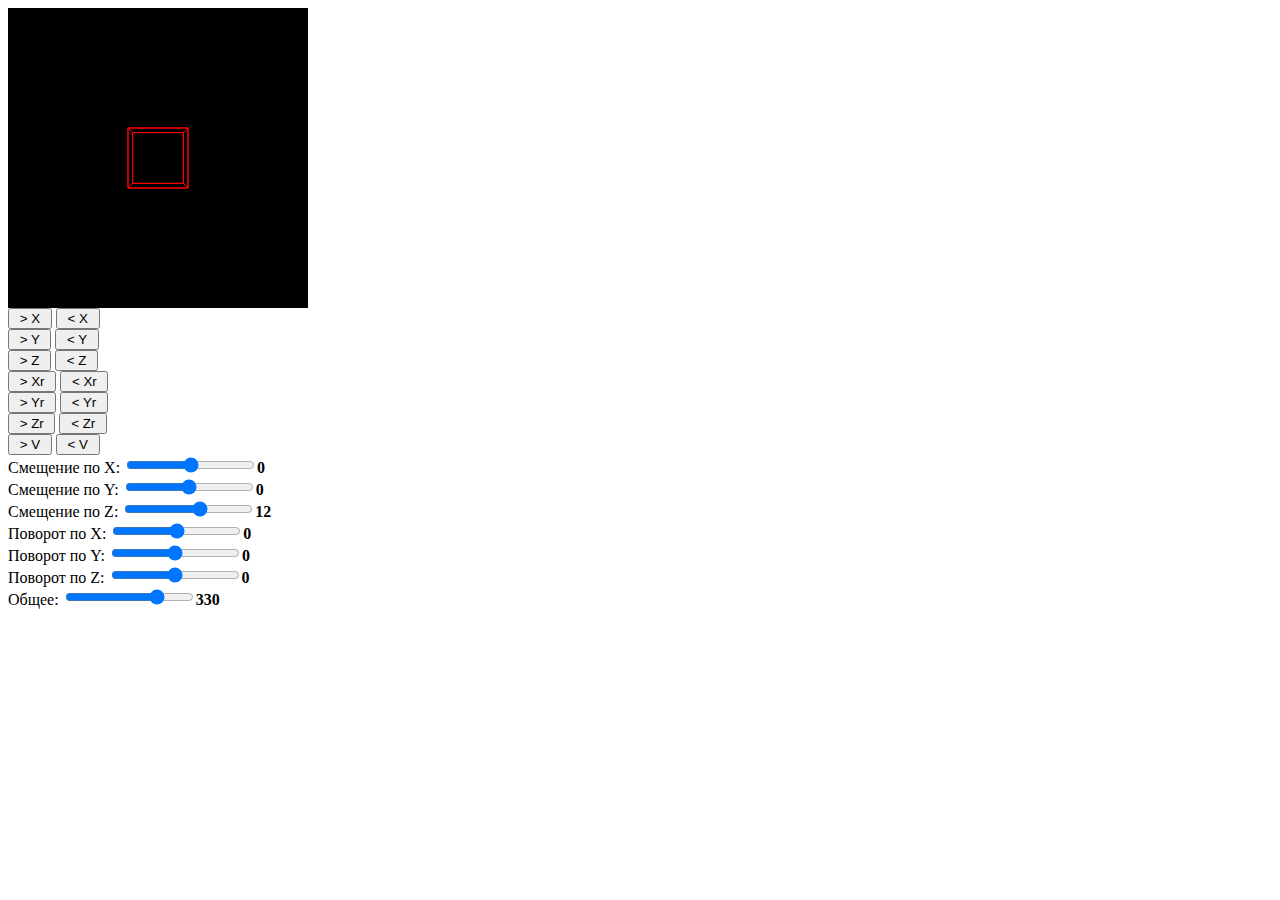
<file: кубик (2).html>
<head></head>
<body>
<canvas width="300" height="300"></canvas><br>

<input type="button" id="btnMoveXl" onclick="update(this.value)" value=" > X ">
<input type="button" id="btnMoveXr" onclick="update(this.value)" value=" < X "><br>

<input type="button" id="btnMoveYl" onclick="update(this.value)" value=" > Y ">
<input type="button" id="btnMoveYr" onclick="update(this.value)" value=" < Y "><br>

<input type="button" id="btnMoveYl" onclick="update(this.value)" value=" > Z ">
<input type="button" id="btnMoveYr" onclick="update(this.value)" value=" < Z "><br>

<input type="button" id="btnAngleXrl" onclick="update(this.value)" value=" > Xr ">
<input type="button" id="btnAngleXrr" onclick="update(this.value)" value=" < Xr "><br>

<input type="button" id="btnAngleYrl" onclick="update(this.value)" value=" > Yr ">
<input type="button" id="btnAngleYrl" onclick="update(this.value)" value=" < Yr "><br>

<input type="button" id="btnAngleZrl" onclick="update(this.value)" value=" > Zr ">
<input type="button" id="btnAngleZrr" onclick="update(this.value)" value=" < Zr "><br>

<input type="button" id="btnVieverl" onclick="update(this.value)" value=" > V ">
<input type="button" id="btnVieverr" onclick="update(this.value)" value=" < V "><br>

Смещение по X: <input id="moveX" type="range" min="-27" max="27" value="0" step="0.01" oninput="update()"><b id="infoX"></b><br>
Смещение по Y: <input id="moveY" type="range" min="-27" max="27" value="0" step="0.01" oninput="update()"><b id="infoY"></b><br>
Смещение по Z: <input id="moveZ" type="range" min="-50" max="50" value="10" step="0.01" oninput="update()"><b id="infoZ"></b><br>
Поворот по X: <input id="rotateX" type="range" min="-3.1415" max="3.1415" value="0" step = "0.0001" oninput="update()"><b id="infoRotateX"></b><br>
Поворот по Y: <input id="rotateY" type="range" min="-3.1415" max="3.1415" value="0" step = "0.0001" oninput="update()"><b id="infoRotateY"></b><br>
Поворот по Z: <input id="rotateZ" type="range" min="-3.1415" max="3.1415" value="0" step = "0.0001" oninput="update()"><b id="infoRotateZ"></b><br>
Общее: <input id="viever" type="range" min="-1000" max="1000" value="500" step = "1" oninput="update()"><b id="infoViever"></b><br>
</body>
<script>
var canvas = document.querySelector("canvas");
var ctx = canvas.getContext("2d");

var d = 0;
var X0 = 0;
var Y0 = 0;
var Z0 = 12;

var Xr0 = 0;
var Yr0 = 0;
var Zr0 = 0;

var V0 = 330;

class Vector2d{ 
	constructor(x, y){
		this.x = x;
		this.y = y;
	}
	move(mx, my){
		let x = this.x + mx;
		let y = this.y + my;
		return new Vector2d(x, y);
	}
	scale(w){
		let x = this.x * w;
		let y = this.y * w;
		return new Vector2d(x, y);
	}
	rotate(angle){
		let x = this.x * Math.cos(angle) - this.y * Math.sin(angle);
		let y = this.x * Math.sin(angle) + this.y * Math.cos(angle);
		return new Vector2d(x, y);
	}
}
class Vector3d{
	constructor(x, y, z){
		this.x = x;
		this.y = y;
		this.z = z;
	}
	getProjection(dist){ 
		let x = this.x*dist/this.z;
		let y = this.y*dist/this.z;
		return new Vector2d(x, y);
	}
	move(mx, my, mz){
		let x = this.x + mx;
		let y = this.y + my;
		let z = this.z + mz;
		return new Vector3d(x, y, z);
	}
	scale(w){
		let x = this.x * w;
		let y = this.y * w;
		let z = this.z * w;
		return new Vector3d(x, y, z);
	}
	rotate(angleX, angleY, angleZ){
		let x, y, z;
		let temp = new Vector3d(this.x, this.y, this.z);
		
		x = temp.x * Math.cos(angleY) + (temp.z)* Math.sin(angleY);
		y = temp.y;
		z = -temp.x * Math.sin(angleY) + (temp.z) * Math.cos(angleY);
		temp.x = x; temp.y = y; temp.z = z;
		
		x = temp.x;
		y = temp.y  * Math.cos(angleX) + temp.z * Math.sin(angleX);
		z = -temp.y * Math.sin(angleX) + temp.z * Math.cos(angleX);
		temp.x = x; temp.y = y; temp.z = z;
		
		x = temp.x  * Math.cos(angleZ) + temp.y * Math.sin(angleZ);
		y = -temp.x * Math.sin(angleZ) + temp.y * Math.cos(angleZ);
		z = temp.z;
		temp.x = x; temp.y = y; temp.z = z;
		return temp;
	}
	static copy(vector){
		return new Vector3d(vector.x, vector.y, vector.z);
	}
}
class Cub{
	constructor(w, h, l, x, y, z){
		this.world = [ 
			new Vector3d(-w, -h, l), 
			new Vector3d(-w, h, l),
			new Vector3d(w, -h, l), 
			new Vector3d(w, h, l),
			new Vector3d(-w, -h, -l), 
			new Vector3d(-w, h, -l),
			new Vector3d(w, -h, -l), 
			new Vector3d(w, h, -l),
		];
		this.edges = [ 
			[0, 1],
			[0, 2],
			[3, 1],
			[3, 2],
 
			[4, 5],
			[4, 6],
			[7, 5],
			[7, 6],
 
			[0, 4],
			[1, 5],
			[2, 6],
			[3, 7],
		];
		this.display = [];	
		this.projection = []; 
		this.scale = 1;
		
		this.angleX = 0;
		this.angleY = 0;
		this.angleZ = 0;
		
		this.x = x || 0;
		this.y = y || 0;
		this.z = z || 0;
		this.dist = 500;
		
		this.projX = 0; 
		this.projY = 0;
		this.update();
	}
	update(){ 
		for(let i in this.world){
			this.display[i] = this.world[i];
			this.display[i] = this.display[i].rotate(this.angleX, this.angleY, this.angleZ);
			this.display[i] = this.display[i].scale(this.scale);
			this.display[i] = this.display[i].move(this.x, this.y, this.z);
			this.projection[i] = this.display[i].getProjection(this.dist); 
			this.projection[i] = this.projection[i].move(canvas.width/2, canvas.height/2);
		}
 
	}
	render(){
		for(let i in this.edges){
			if(this.display[this.edges[i][0]].z >= 0 && this.display[this.edges[i][1]].z >= 0){
				ctx.strokeStyle = "red";
				ctx.beginPath();
				ctx.moveTo(this.projection[this.edges[i][0]].x, this.projection[this.edges[i][0]].y);
				ctx.lineTo(this.projection[this.edges[i][1]].x, this.projection[this.edges[i][1]].y);
				ctx.closePath();
				ctx.stroke();
			}
		}
	}
}
let cub = new Cub(1, 1, 1, 0, 0, 10);
function update(s){
    
	if (s==" > X "&& X0 !=4) X0++;
	if (s==" < X " && X0 !=-4) X0--;
	let moveX = X0;           
	
	
	if (s==" > Y "&& Y0 !=4) Y0++;
	if (s==" < Y "&& Y0 !=-4) Y0--;
	let moveY = Y0;    
	
	
	if (s==" > Z ") Z0++;
	if (s==" < Z ") Z0--;
	let moveZ = Z0; 	
	
	
	if (s==" > Xr ") Xr0++;
	if (s==" < Xr ") Xr0--;
	let angleX = Xr0;           
	
	
	if (s==" > Yr ") Yr0++;
	if (s==" < Yr ") Yr0--;
	let angleY = Yr0;          
	
	
	if (s==" > Zr ") Zr0++;
	if (s==" < Zr ") Zr0--;
	let angleZ = Zr0; 	     
	
	

	if (s==" > V ") V0+=50;
	if (s==" < V ") V0-=50;
	let viever = V0; 	     
	
	
	document.querySelector("#infoX").innerHTML = moveX;
	document.querySelector("#infoY").innerHTML = moveY;
	document.querySelector("#infoZ").innerHTML = moveZ;
	document.querySelector("#infoRotateX").innerHTML = angleX;
	document.querySelector("#infoRotateY").innerHTML = angleY;
	document.querySelector("#infoRotateZ").innerHTML = angleZ;
	document.querySelector("#infoViever").innerHTML = viever;
	cub.angleX = angleX;
	cub.dist = viever;
	cub.angleY = angleY;
	cub.angleZ = angleZ;
	cub.x = moveX;
	cub.y = moveY;
	cub.z = moveZ;		
	cub.update() 
	ctx.fillRect(0, 0, canvas.width, canvas.height);
	cub.render();
}
update();
</script>
</file>
